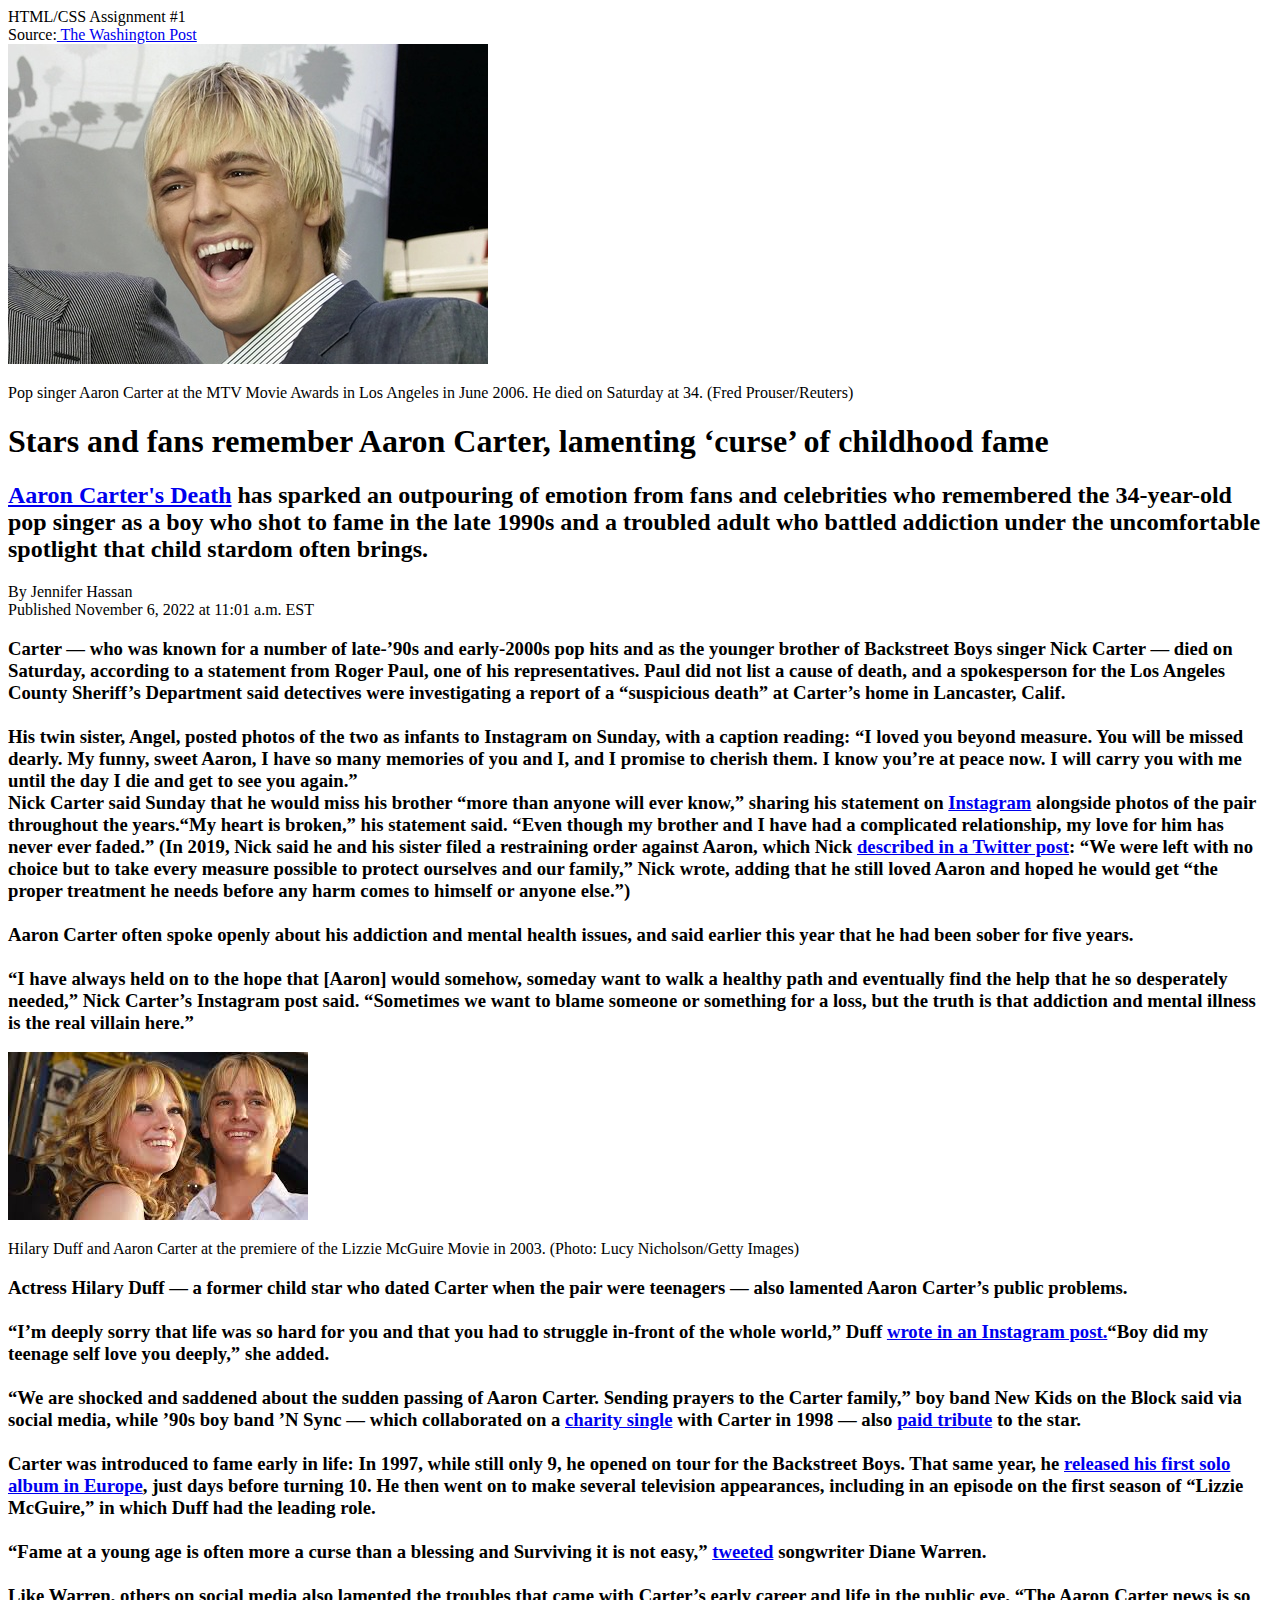
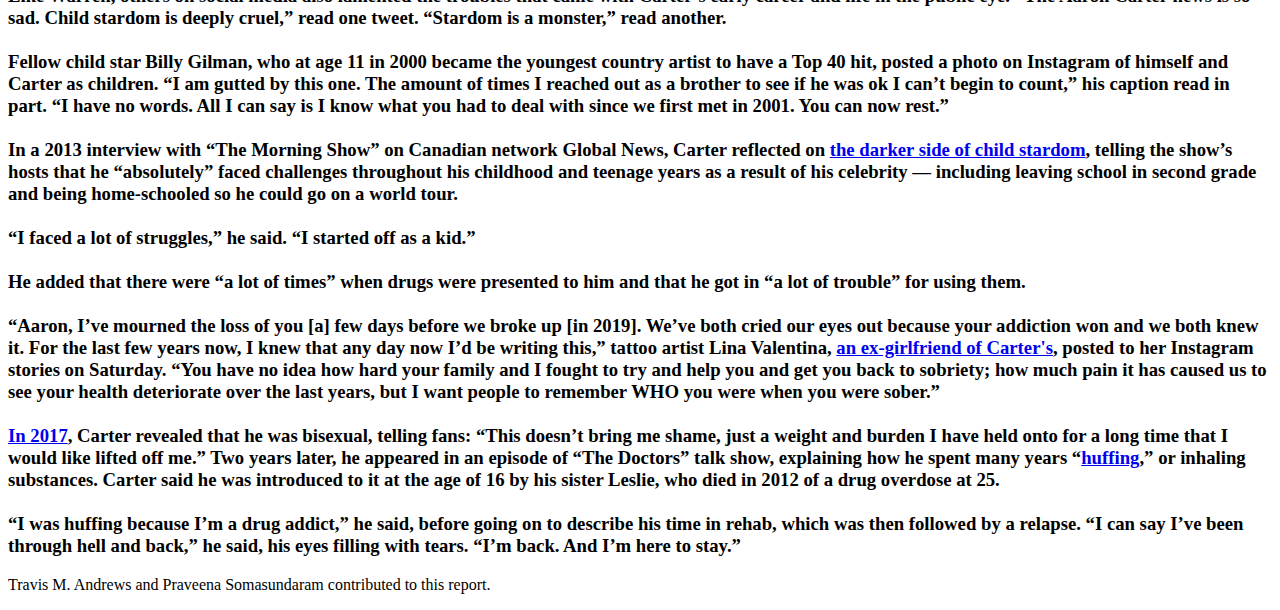
<file: assignment8template/index.html>
<!DOCTYPE html>
<html>
<head>
	<meta charset="utf-8">
	<meta name="viewport" content="width=device-width, initial-scale=1">
	<link rel=“stylesheet” href=“assignment8template/main.css” />
	<title>Lucy Vulgamore Assignment 8</title>
</head>
<body>
	<header> HTML/CSS Assignment #1<br>Source:<a href="https://www.washingtonpost.com/lifestyle/2022/11/06/aaron-carter-death-tributes" target="new"> The Washington Post</a></header>
</body>
<div class=mainimg> <img src="wpost_40.jpg" alt="Aaron Carter smiling" /></div>

<p class="caption">Pop singer Aaron Carter at the MTV Movie Awards in Los Angeles in June 2006. He died on Saturday at 34. (Fred Prouser/Reuters)</p>

<h1>Stars and fans remember Aaron Carter, lamenting ‘curse’ of childhood fame</h1>
<h2> <a href="https://www.washingtonpost.com/obituaries/2022/11/05/aaron-carter-obituary/" target="new"> Aaron Carter's Death</a> has sparked an outpouring of emotion from fans and celebrities who remembered the 34-year-old pop singer as a boy who shot to fame in the late 1990s and a troubled adult who battled addiction under the uncomfortable spotlight that child stardom often brings.</h2>

<p>By Jennifer Hassan<br>Published November 6, 2022 at 11:01 a.m. EST</p>

<h3>Carter — who was known for a number of late-’90s and early-2000s pop hits and as the younger brother of Backstreet Boys singer Nick Carter — died on Saturday, according to a statement from Roger Paul, one of his representatives. Paul did not list a cause of death, and a spokesperson for the Los Angeles County Sheriff’s Department said detectives were investigating a report of a “suspicious death” at Carter’s home in Lancaster, Calif.<br><br>His twin sister, Angel, posted photos of the two as infants to Instagram on Sunday, with a caption reading: “I loved you beyond measure. You will be missed dearly. My funny, sweet Aaron, I have so many memories of you and I, and I promise to cherish them. I know you’re at peace now. I will carry you with me until the day I die and get to see you again.”<br>Nick Carter said Sunday that he would miss his brother “more than anyone will ever know,” sharing his statement on <a href="https://www.instagram.com/p/CkoA-v1II5K/?utm_source=ig_web_copy_link" target="new"> Instagram</a> alongside photos of the pair throughout the years.“My heart is broken,” his statement said. “Even though my brother and I have had a complicated relationship, my love for him has never ever faded.” (In 2019, Nick said he and his sister filed a restraining order against Aaron, which Nick <a href="https://twitter.com/nickcarter/status/1174103645656363009" target="new"> described in a Twitter post</a>: “We were left with no choice but to take every measure possible to protect ourselves and our family,” Nick wrote, adding that he still loved Aaron and hoped he would get “the proper treatment he needs before any harm comes to himself or anyone else.”)<br><br>Aaron Carter often spoke openly about his addiction and mental health issues, and said earlier this year that he had been sober for five years.<br><br>“I have always held on to the hope that [Aaron] would somehow, someday want to walk a healthy path and eventually find the help that he so desperately needed,” Nick Carter’s Instagram post said. “Sometimes we want to blame someone or something for a loss, but the truth is that addiction and mental illness is the real villain here.”</h3>

<div class=.otherimg> <img src="images.jpg" alt="Aaron Carter with Hilary Duff" /></div>
<p class="caption">Hilary Duff and Aaron Carter at the premiere of the Lizzie McGuire Movie in 2003. (Photo: Lucy Nicholson/Getty Images)</p>

<h3>Actress Hilary Duff — a former child star who dated Carter when the pair were teenagers — also lamented Aaron Carter’s public problems.<br><br>“I’m deeply sorry that life was so hard for you and that you had to struggle in-front of the whole world,” Duff <a href="https://www.instagram.com/p/CkmZqINJtD1/" target="new"> wrote in an Instagram post.</a>“Boy did my teenage self love you deeply,” she added.<br><br>“We are shocked and saddened about the sudden passing of Aaron Carter. Sending prayers to the Carter family,” boy band New Kids on the Block said via social media, while ’90s boy band ’N Sync — which collaborated on a <a href="https://www.mtv.com/news/4mg59e/n-sync-backstreet-boys-aaron-carter-join-up-for-charity-single" target="new"> charity single</a> with Carter in 1998 — also <a href="https://twitter.com/nsync/status/1589125477117341696?s=46&t=jNrx7--ztjERvdJCFHnatg" target="new">paid tribute</a> to the star.<br><br>Carter was introduced to fame early in life: In 1997, while still only 9, he opened on tour for the Backstreet Boys. That same year, he <a href="https://www.washingtonpost.com/archive/lifestyle/2001/02/16/aaron-carter-aarons-party/31cc09d5-1c55-4b1c-bda0-4b2befc95e85/?itid=lk_inline_manual_7&itid=lk_inline_manual_18" target="new"> released his first solo album in Europe</a>, just days before turning 10. He then went on to make several television appearances, including in an episode on the first season of “Lizzie McGuire,” in which Duff had the leading role.<br><br>“Fame at a young age is often more a curse than a blessing and Surviving it is not easy,” <a href="https://twitter.com/Diane_Warren/status/1588985839044145152" target="new"> tweeted</a> songwriter Diane Warren.<br><br>Like Warren, others on social media also lamented the troubles that came with Carter’s early career and life in the public eye. “The Aaron Carter news is so sad. Child stardom is deeply cruel,” read one tweet. “Stardom is a monster,” read another. <br><br>Fellow child star Billy Gilman, who at age 11 in 2000 became the youngest country artist to have a Top 40 hit, posted a photo on Instagram of himself and Carter as children. “I am gutted by this one. The amount of times I reached out as a brother to see if he was ok I can’t begin to count,” his caption read in part. “I have no words. All I can say is I know what you had to deal with since we first met in 2001. You can now rest.”<br><br> In a 2013 interview with “The Morning Show” on Canadian network Global News, Carter reflected on <a href="https://www.youtube.com/watch?v=3Apc0THSeoc&themeRefresh=1" target="new"> the darker side of child stardom</a>, telling the show’s hosts that he “absolutely” faced challenges throughout his childhood and teenage years as a result of his celebrity — including leaving school in second grade and being home-schooled so he could go on a world tour.<br><br>“I faced a lot of struggles,” he said. “I started off as a kid.”<br><br>He added that there were “a lot of times” when drugs were presented to him and that he got in “a lot of trouble” for using them.<br><br>“Aaron, I’ve mourned the loss of you [a] few days before we broke up [in 2019]. We’ve both cried our eyes out because your addiction won and we both knew it. For the last few years now, I knew that any day now I’d be writing this,” tattoo artist Lina Valentina, <a href="https://www.eonline.com/news/1062166/aaron-carter-speaks-out-about-lina-valentina-split" target="new"> an ex-girlfriend of Carter's</a>, posted to her Instagram stories on Saturday. “You have no idea how hard your family and I fought to try and help you and get you back to sobriety; how much pain it has caused us to see your health deteriorate over the last years, but I want people to remember WHO you were when you were sober.”<br><br><a href="https://edition.cnn.com/2017/08/07/entertainment/aaron-carter-bisexual" target="new"> In 2017</a>, Carter revealed that he was bisexual, telling fans: “This doesn’t bring me shame, just a weight and burden I have held onto for a long time that I would like lifted off me.” Two years later, he appeared in an episode of “The Doctors” talk show, explaining how he spent many years “<a href="https://www.youtube.com/watch?v=uyWbvL8q3do" target="new">huffing</a>,” or inhaling substances. Carter said he was introduced to it at the age of 16 by his sister Leslie, who died in 2012 of a drug overdose at 25.<br><br>“I was huffing because I’m a drug addict,” he said, before going on to describe his time in rehab, which was then followed by a relapse. “I can say I’ve been through hell and back,” he said, his eyes filling with tears. “I’m back. And I’m here to stay.”</h3>

<p class="caption">Travis M. Andrews and Praveena Somasundaram contributed to this report.</p>

</html>
</file>
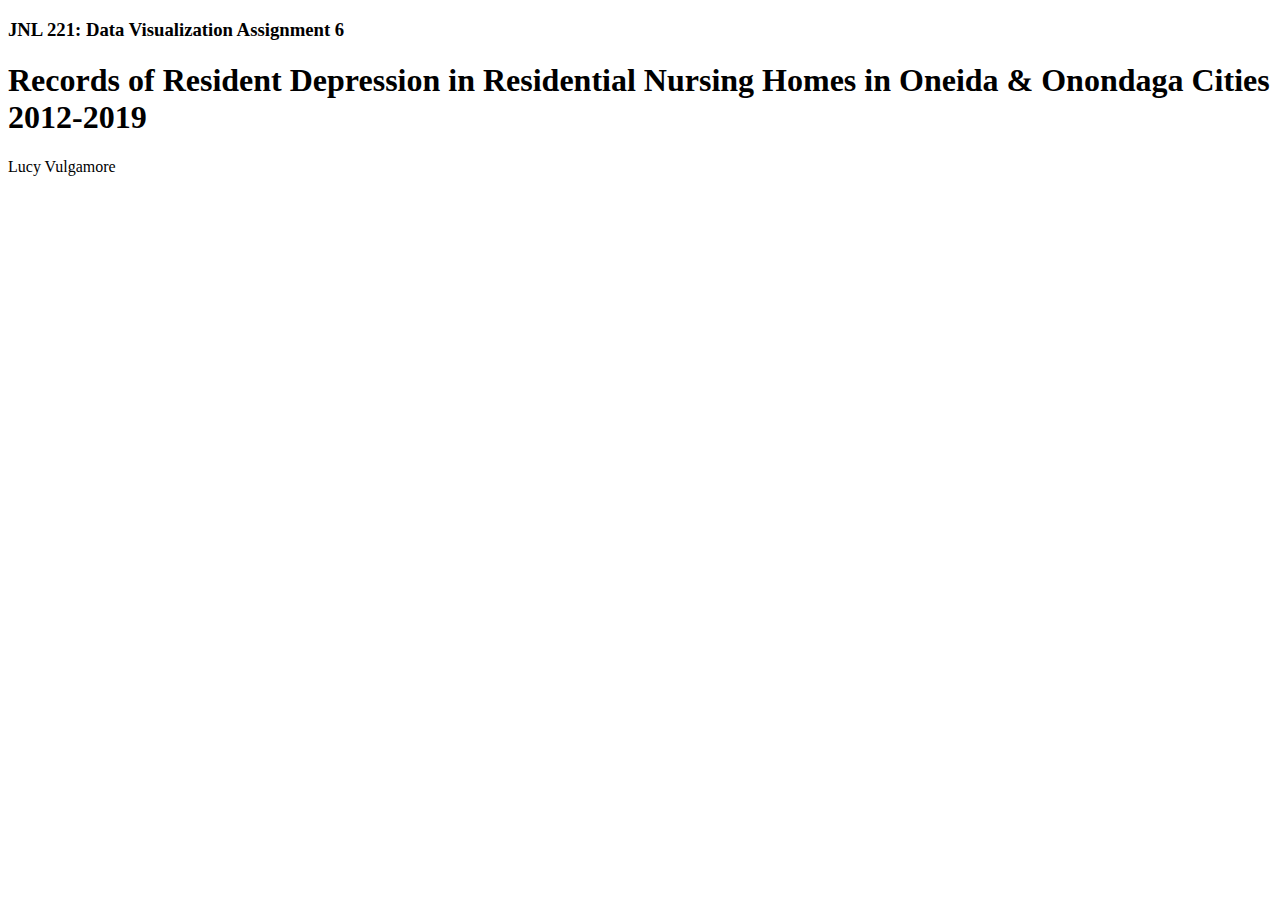
<file: assignment7/lucyvulgamore_visuals2.html>
<!doctype html>
<html lang="en">
  <head>
    <!-- Required meta tags -->
    <meta charset="utf-8">
    <meta name="viewport" content="width=device-width, initial-scale=1">

    <!-- Bootstrap CSS -->
    <link href="https://cdn.jsdelivr.net/npm/bootstrap@5.0.2/dist/css/bootstrap.min.css" rel="stylesheet" integrity="sha384-EVSTQN3/azprG1Anm3QDgpJLIm9Nao0Yz1ztcQTwFspd3yD65VohhpuuCOmLASjC" crossorigin="anonymous">

    <title>JNL 221 - DV3</title>
  </head>
  <body>

    <div class="container">

      <div class="row">
        <header class="col bg-secondary text-white p-2 mb-4">
          <h3>JNL 221: Data Visualization Assignment 6</h3>
        </header>
      </div>

      <div class="row">
        <div class="col-lg-7">


          <h1>Records of Resident Depression in Residential Nursing Homes in Oneida & Onondaga Cities 2012-2019</h1>

          <body>Lucy Vulgamore</body>

      

          <!-- PLACE YOUR DATAWRAPPER <iframe> DIRECTLY UNDERNEATH ME! -->

           <iframe title="Records of Resident Depression in Residential Nursing Homes in Oneida &amp;amp; Onondaga Counties 2012-2019" aria-label="Column Chart" id="datawrapper-chart-R4byV" src="https://datawrapper.dwcdn.net/R4byV/1/" scrolling="no" frameborder="0" style="width: 0; min-width: 100% !important; border: none;" height="400"></iframe><script type="text/javascript">!function(){"use strict";window.addEventListener("message",(function(e){if(void 0!==e.data["datawrapper-height"]){var t=document.querySelectorAll("iframe");for(var a in e.data["datawrapper-height"])for(var r=0;r<t.length;r++){if(t[r].contentWindow===e.source)t[r].style.height=e.data["datawrapper-height"][a]+"px"}}}))}();
</script>
          
          <!-- PLACE YOUR DATAWRAPPER <iframe> ABOVE ME!-->
        
        </div>

      </div>

    <!-- Bootstrap Bundle with Popper -->
    <script src="https://cdn.jsdelivr.net/npm/bootstrap@5.0.2/dist/js/bootstrap.bundle.min.js" integrity="sha384-MrcW6ZMFYlzcLA8Nl+NtUVF0sA7MsXsP1UyJoMp4YLEuNSfAP+JcXn/tWtIaxVXM" crossorigin="anonymous"></script>

  </body>
</html>
</file>
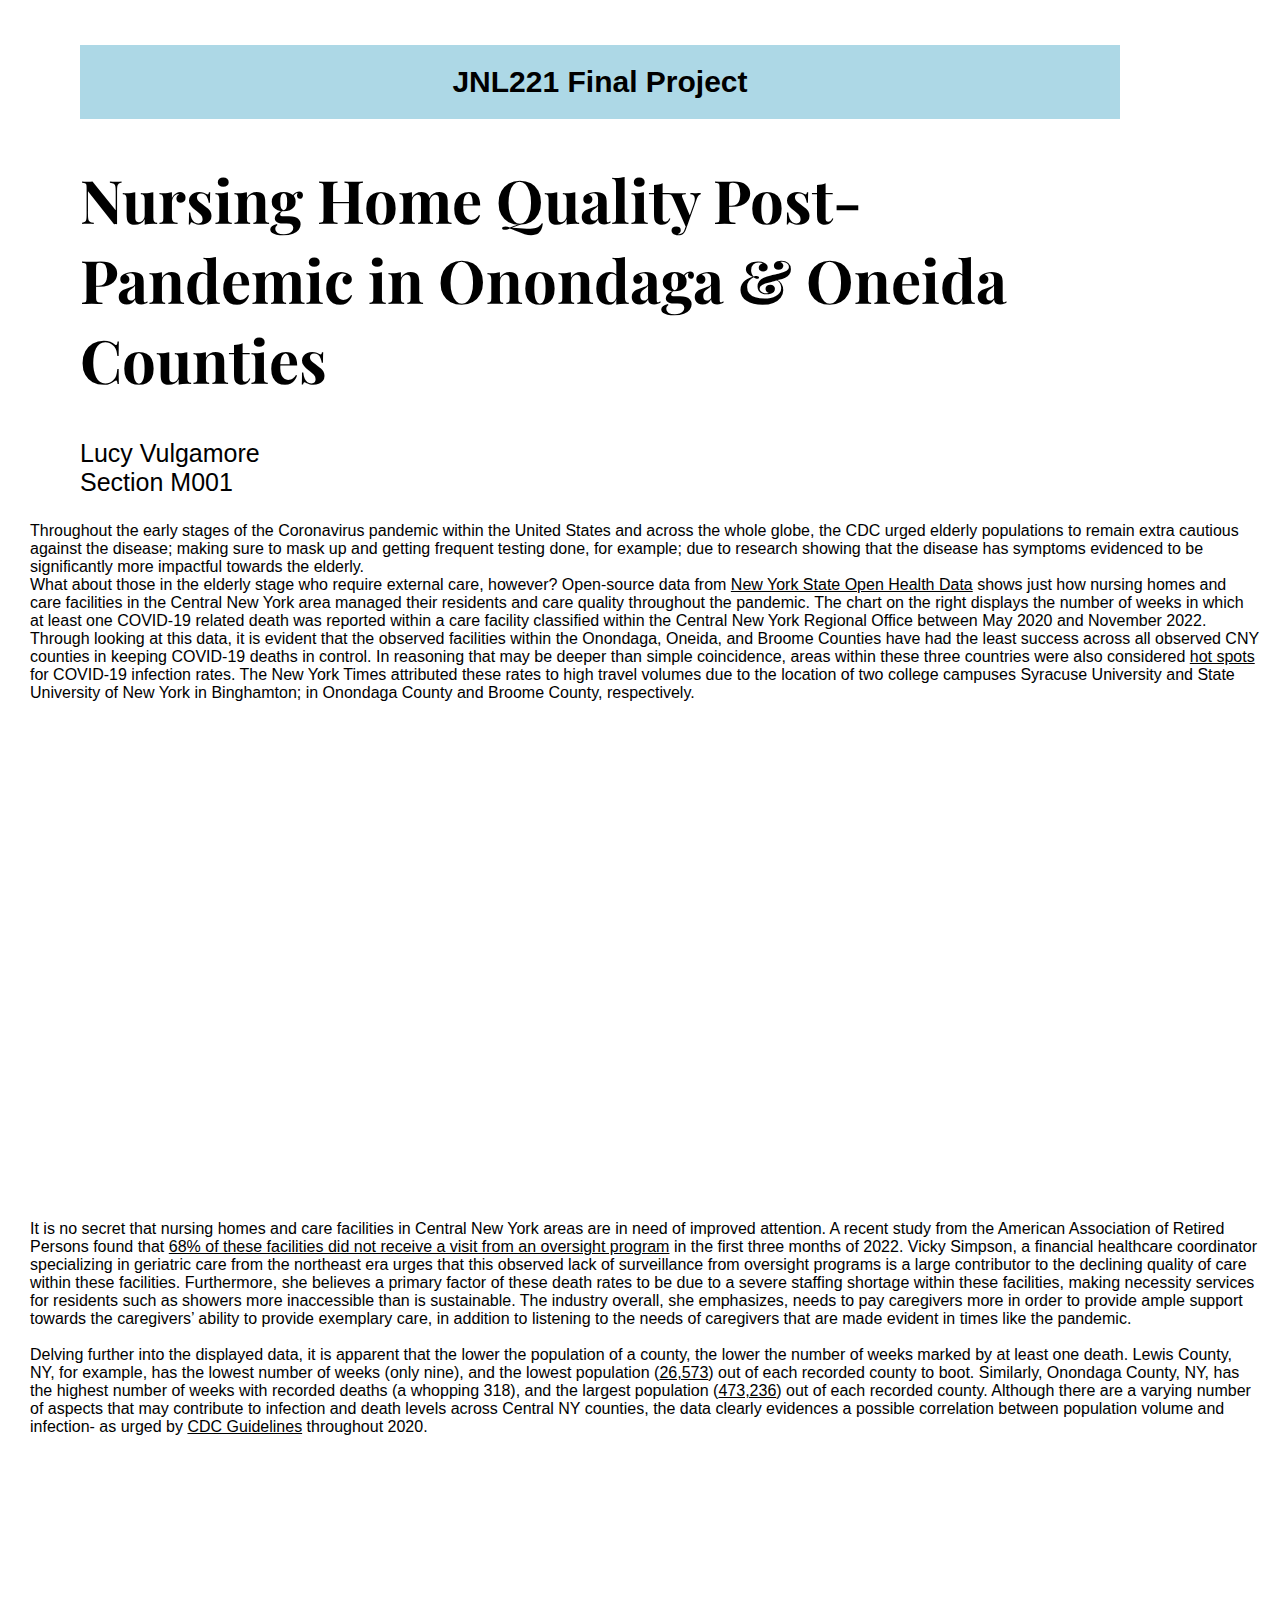
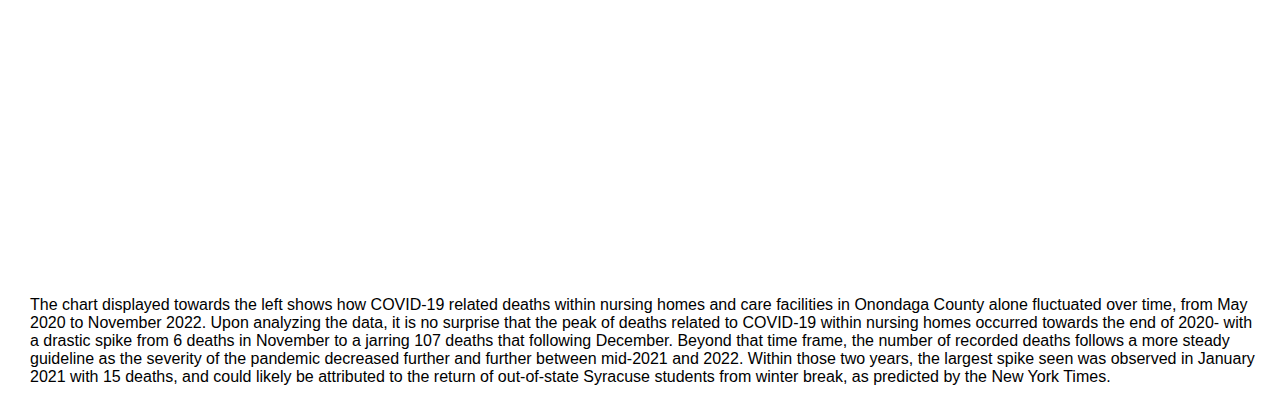
<file: JNL211FINAL/final_layout.html>
<!DOCTYPE html>
<html lang="en">
  <head>
    <meta charset="utf-8">
    <meta name="viewport" content="width=device-width, initial-scale=1.0">

    <link href="https://cdn.jsdelivr.net/npm/bootstrap@5.1.3/dist/css/bootstrap.min.css" rel="stylesheet" integrity="sha384-1BmE4kWBq78iYhFldvKuhfTAU6auU8tT94WrHftjDbrCEXSU1oBoqyl2QvZ6jIW3" crossorigin="anonymous">

    <link rel="preconnect" href="https://fonts.googleapis.com"><link rel="preconnect" href="https://fonts.gstatic.com" crossorigin><link href="https://fonts.googleapis.com/css2?family=Playfair+Display:wght@800&display=swap" rel="stylesheet">
     <style> @import url('https://fonts.googleapis.com/css2?family=Playfair+Display:wght@800&display=swap'); </style>

    <link rel="stylesheet" href="main.css">

    <title></title>

  </head>
  <body class="sitename">

    <header>

    <article>

      <div class="site-banner">

       JNL221 Final Project

      </div>


      <header>
     <h1 class="boopboop"> Nursing Home Quality Post-Pandemic in Onondaga & Oneida Counties</h1>
        <p class="byline">Lucy Vulgamore <br>Section M001</p>
      </header>

      </article>

<div class="container">
  <div class="row">
    <div class="col-sm">
    <p class="maintext">Throughout the early stages of the Coronavirus pandemic within the United States and across the whole globe, the CDC urged elderly populations to remain extra cautious against the disease; making sure to mask up and getting frequent testing done, for example; due to research showing that the disease has symptoms evidenced to be significantly more impactful towards the elderly. <br> What about those in the elderly stage who require external care, however? Open-source data from <a href="https://health.data.ny.gov/">New York State Open Health Data</a>  shows just how nursing homes and care facilities in the Central New York area managed their residents and care quality throughout the pandemic. The chart on the right displays the number of weeks in which at least one COVID-19 related death was reported within a care facility classified within the Central New York Regional Office between May 2020 and November 2022. Through looking at this data, it is evident that the observed facilities within the Onondaga, Oneida, and Broome Counties have had the least success across all observed CNY counties in keeping COVID-19 deaths in control. In reasoning that may be deeper than simple coincidence, areas within these three countries were also considered <a href="https://www.nytimes.com/2022/04/27/world/covid-hot-spot-new-york-counties.html/">hot spots</a> for COVID-19  infection rates. The New York Times attributed these rates to high travel volumes due to the location of two college campuses Syracuse University and State University of New York in Binghamton; in Onondaga County and Broome County, respectively.

</p>
    </div>
    <div class="col-sm">
     <iframe title="Weeks Between May 2020 and November 2022 Where At Least 1 COVID-19 Death Was Reported In-Facility in CNY" aria-label="Bar Chart" id="datawrapper-chart-izpa4" src="https://datawrapper.dwcdn.net/izpa4/2/" scrolling="no" frameborder="0" style="width: 0; min-width: 100% !important; border: none;" height="494" data-external="1"></iframe><script type="text/javascript">!function(){"use strict";window.addEventListener("message",(function(e){if(void 0!==e.data["datawrapper-height"]){var t=document.querySelectorAll("iframe");for(var a in e.data["datawrapper-height"])for(var r=0;r<t.length;r++){if(t[r].contentWindow===e.source)t[r].style.height=e.data["datawrapper-height"][a]+"px"}}}))}();
</script>
    </div>
</div>


<p class="maintext">It is no secret that nursing homes and care facilities in Central New York areas are in need of improved attention. A recent study from the American Association of Retired Persons found that <a href="https://aarp-states.brightspotcdn.com/cf/44/882451474420b59c3588c386bec4/failing-nys-nursing-home-residents.pdf">68% of these facilities did not receive a visit from an oversight program</a> in the first three months of 2022.  Vicky Simpson, a financial healthcare coordinator specializing in geriatric care from the northeast era urges that this observed lack of surveillance from oversight programs is a large contributor to the declining quality of care within these facilities. Furthermore, she believes a primary factor of these death rates to be due to a severe staffing shortage within these facilities, making necessity services for residents such as showers more inaccessible than is sustainable. The industry overall, she emphasizes, needs to pay caregivers more in order to provide ample support towards the caregivers’ ability to provide exemplary care, in addition to listening to the needs of caregivers that are made evident in times like the pandemic.
  <br> <br>
Delving further into the displayed data, it is apparent that the lower the population of a county, the lower the number of weeks marked by at least one death. Lewis County, NY, for example, has the lowest number of weeks (only nine), and the lowest population (<a href="https://www.census.gov/quickfacts/fact/table/lewiscountynewyork/PST045221">26,573</a>) out of each recorded county to boot. Similarly, Onondaga County, NY, has the highest number of weeks with recorded deaths (a whopping 318), and the largest population (<a href="https://www.census.gov/quickfacts/onondagacountynewyork">473,236</a>) out of each recorded county. Although there are a varying number of aspects that may contribute to infection  and death levels across Central NY counties, the data clearly evidences a possible correlation between population volume and infection- as urged by <a href="https://www.cdc.gov/coronavirus/2019-ncov/your-health/isolation.html">CDC Guidelines</a> throughout 2020.

</p>
<br> <br>
<div class="container">
  <div class="row">
    <div class="col-sm">
    <iframe title="COVID-19 Deaths Confirmed in Onondaga County Nursing Homes Between May 2020-November 2022" aria-label="Interactive line chart" id="datawrapper-chart-cpAZh" src="https://datawrapper.dwcdn.net/cpAZh/2/" scrolling="no" frameborder="0" style="width: 0; min-width: 100% !important; border: none;" height="400" data-external="1"></iframe><script type="text/javascript">!function(){"use strict";window.addEventListener("message",(function(e){if(void 0!==e.data["datawrapper-height"]){var t=document.querySelectorAll("iframe");for(var a in e.data["datawrapper-height"])for(var r=0;r<t.length;r++){if(t[r].contentWindow===e.source)t[r].style.height=e.data["datawrapper-height"][a]+"px"}}}))}();
</script>
    </div>
    <div class="col-sm">
       <p class="maintext">The chart displayed towards the left shows how COVID-19 related deaths within nursing homes and care facilities in Onondaga County alone fluctuated over time, from May 2020 to November 2022. Upon analyzing the data, it is no surprise that the peak of deaths related to COVID-19 within nursing homes occurred towards the end of 2020- with a drastic spike from 6 deaths in November to a jarring 107 deaths that following December. Beyond that time frame, the number of recorded deaths follows a more steady guideline as the severity of the pandemic decreased further and further between mid-2021 and 2022. Within those two years, the largest spike seen was observed in January 2021 with 15 deaths, and could likely be attributed to the return of out-of-state Syracuse students from winter break, as predicted by the New York Times.</p>
    </div>
</div>


      
  
  <script src="https://cdn.jsdelivr.net/npm/bootstrap@5.1.3/dist/js/bootstrap.bundle.min.js" integrity="sha384-ka7Sk0Gln4gmtz2MlQnikT1wXgYsOg+OMhuP+IlRH9sENBO0LRn5q+8nbTov4+1p" crossorigin="anonymous"></script>    

  </body>
</html>
</file>
<file: JNL211FINAL/main.css>
body {
  margin: 0px;
}

.sitename {
  padding-right: 10px;
  padding-top: 5px;
}

.boopboop {
  font-family: 'Playfair Display', serif;
  font-size: 60px;
}

.bodytext {
  font-family: helvetica, sans-serif;
  font-size: 16px;
  margin-top: 20px;
  margin-bottom: 100px;
  margin-right: 150px;
  margin-left: 80px;
}

.maintext {
  font-family: helvetica, sans-serif;
  font-size: 16px;
  margin-top: 10px;
  margin-bottom: 10px;
  margin-right: 10px;
  margin-left: 30px;
}

.byline {
   font-family: helvetica, sans-serif;
  font-size: 25px;
}

.site-banner {
color: black;
font-size: 30px;
font-family: helvetica, sans-serif;
font-weight: bolder;
background-color: lightblue;
padding: 20px;
text-align: center;
font-weight: bolder;
}

article {
  margin-top: 20px;
  margin-bottom: 10px;
  margin-right: 150px;
  margin-left: 80px;
}

header {
  margin-top: 40px;
}

h1 {
  font-size: 46px;
}

.story_image {
  width: 100%;
}

footer {
  margin-top: 30px;
  font-family: helvetica, sans-serif;
}

a {
  color: black;
}

a:hover {
  color: #717171;
  text-decoration-color: #ffcb04;
}
</file>
